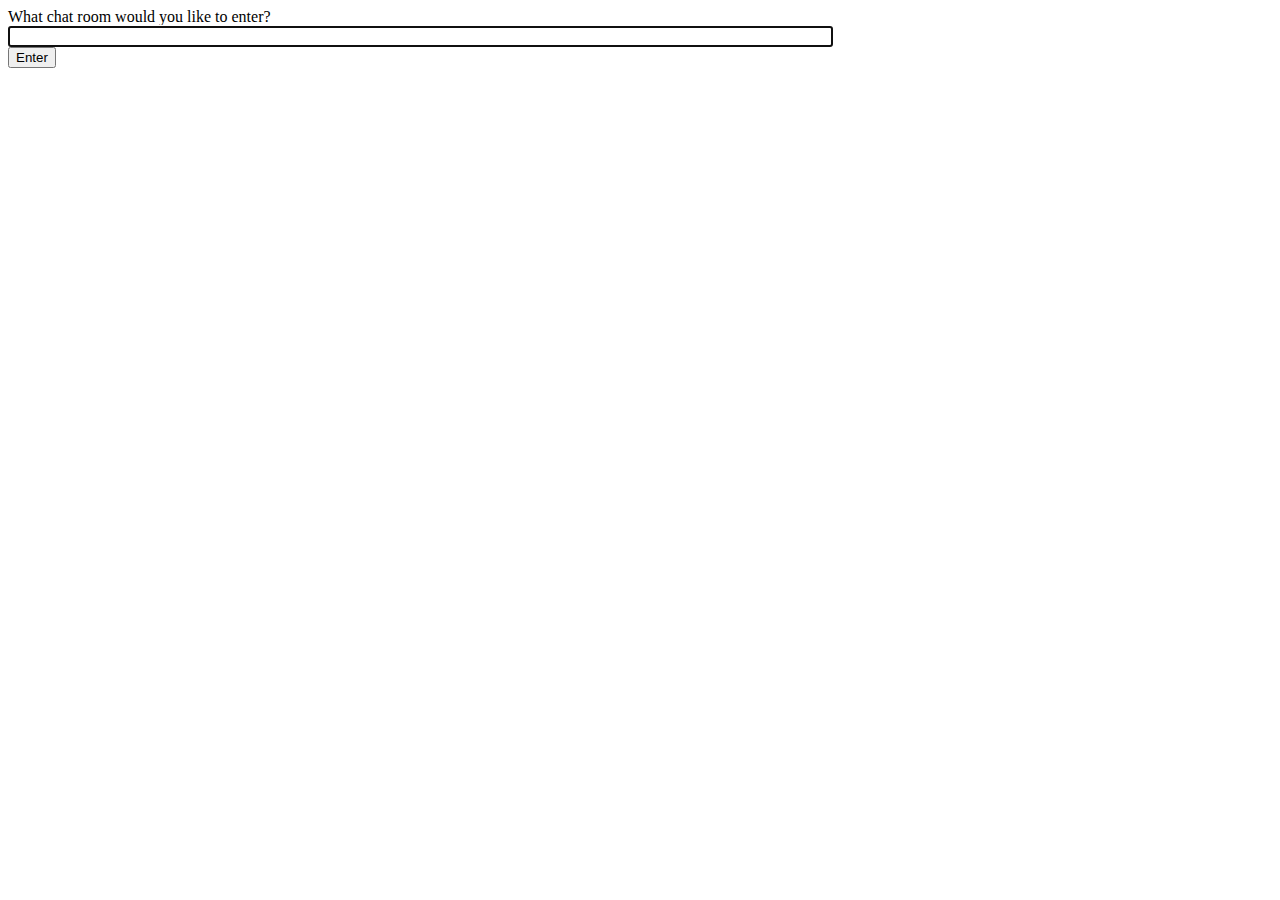
<file: chat/templates/chat/index.html>
<!DOCTYPE html>
<html>
<head>
    <meta charset="utf-8"/>
    <title>Chat Rooms</title>
</head>
<body>
    What chat room would you like to enter?<br/>
    <input id="room-name-input" type="text" size="100"/><br/>
    <input id="room-name-submit" type="button" value="Enter"/>

    <script>
        document.querySelector('#room-name-input').focus();
        document.querySelector('#room-name-input').onkeyup = function(e) {
            if (e.keyCode === 13) {  // enter, return
                document.querySelector('#room-name-submit').click();
            }
        };

        document.querySelector('#room-name-submit').onclick = function(e) {
            var roomName = document.querySelector('#room-name-input').value;
            window.location.pathname = '/chat/' + roomName + '/';
        };
    </script>
</body>
</html>
</file>
